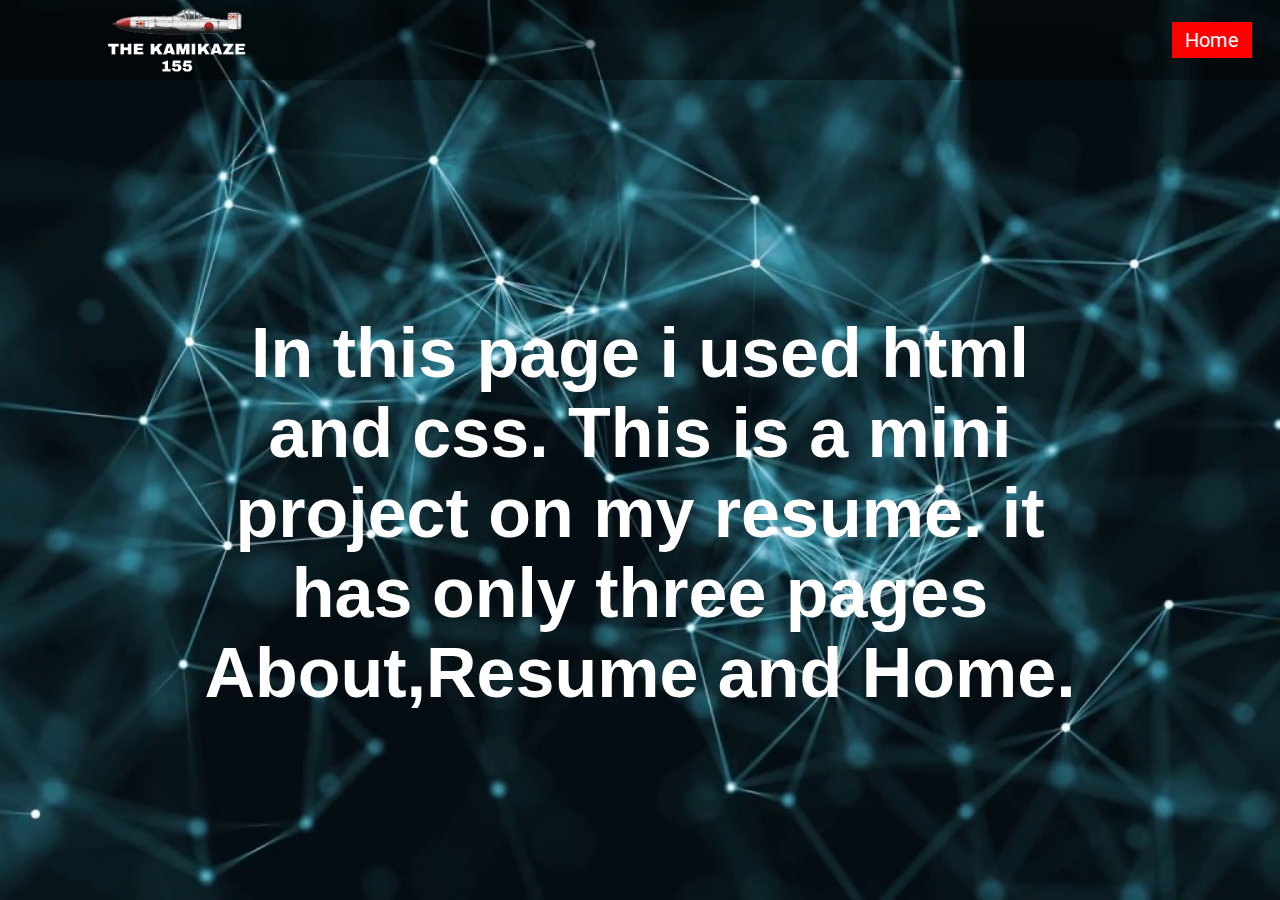
<file: ABOUT.html>
<!DOCTYPE html>
<html lang="en">
<head>
	<meta charset="UTF-8">
	<title>VSH</title>
	<link rel="stylesheet" href="About.css">
</head>
<body>
	<div class="nitin">
			<nav class="nandan">
				<img class="logo" src="tt.png">
				<ul>
					<li><a class="pavan" href="index.html">Home</a></li>
					</ul>
			</nav>
			<div class="center">
			<h1>In this page i used html and css. This is a mini project on my resume.
it has only three pages About,Resume and Home.</h1>
			
		</div>
		</div>
</body>
</html>
</file>
<file: About.css>
@import url('https://fonts.googleapis.com/css?family=Roboto:700&display=swap');
*{
	padding: 0;
	margin: 0;
}	
.nitin{
	background: url(15.jpg) no-repeat;
	background-size: cover;
	height: 100vh;
	background-position: center center;
}
.nandan{
	position: fixed;
	height: 80px;
	width: 100%;
	top: 0;
	left: 0;
	background: rgba(0,0,0,0.4);
	
}
.nandan .logo{
	width: 12%;
	height: auto;
	padding: 0.0001px 100px;
	margin-top: -18px;
}
.nandan ul{
	float: right;
	margin-right: 20px;
}
.nandan ul li{
	list-style: none;
	margin: 0 8px;
	display: inline-block;
	line-height: 80px;
}
.nandan ul li a{
	font-size: 20px;
	font-family: 'Roboto', sans-serif;
	color: white;
	padding: 6px 13px;
	text-decoration: none;
	transition: .4s;
	background: red;
}
.nandan ul li a:hover{
	border-radius: 2px;
	background: #cc0000;
}
.nitin .center{
	position: absolute;
	left: 50%;
	top: 57%;
	transform: translate(-50%, -50%);
	font-family: sans-serif;
	user-select: none;
}
.center h1{
	color: white;
	font-size: 70px;
	width: 900px;
	font-weight: bold;
	text-align: center;
}
</file>
